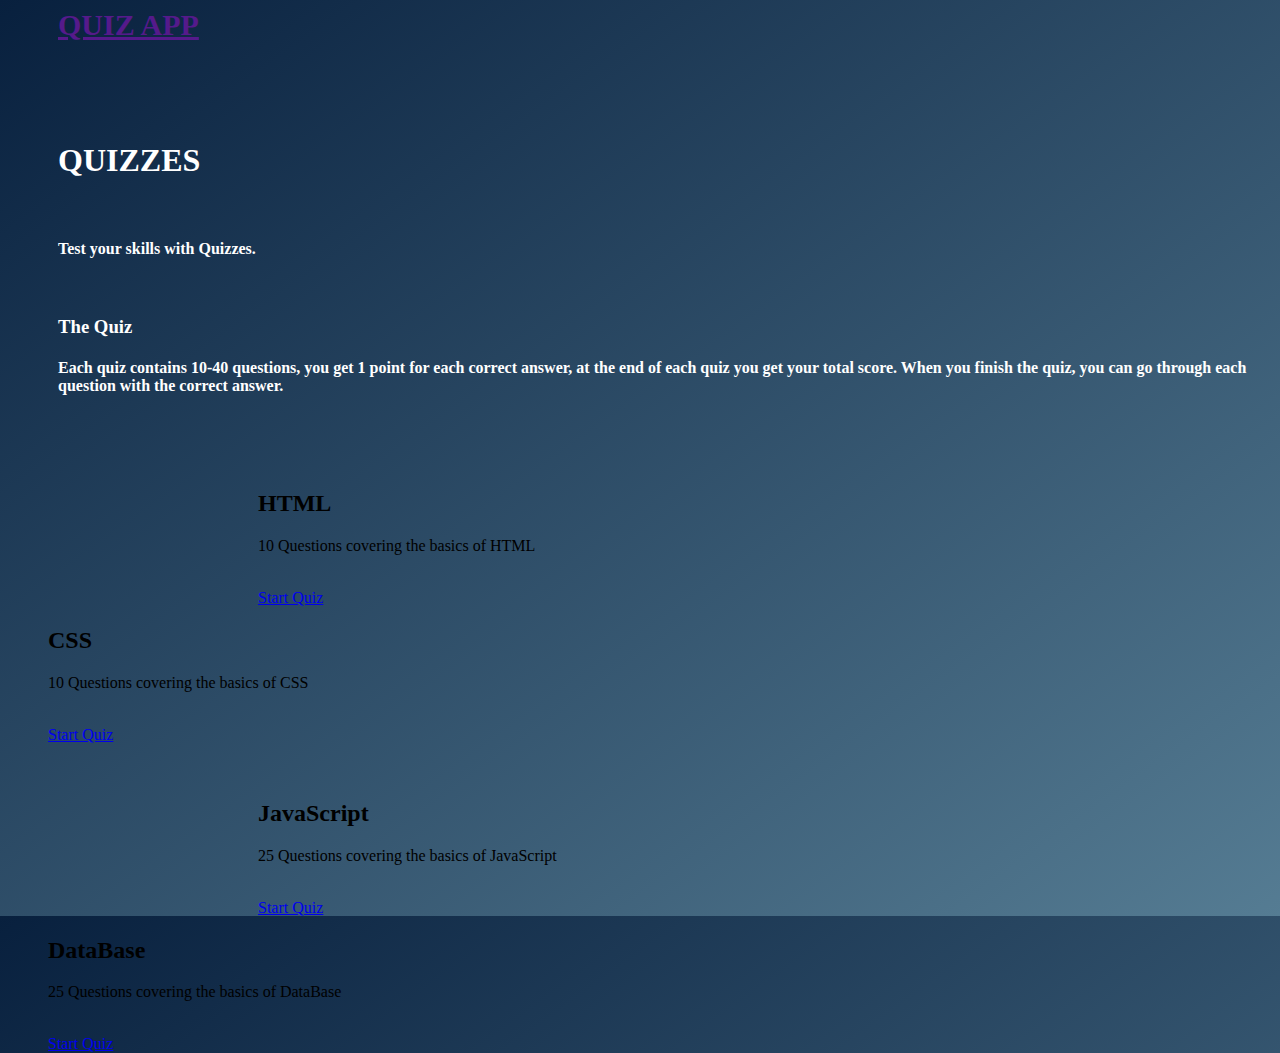
<file: Quiz App/Quiz App/index.html>
<!DOCTYPE html>
<html lang="en">
<head>
    <meta charset="UTF-8">
    <meta http-equiv="X-UA-Compatible" content="IE=edge">
    <meta name="viewport" content="width=device-width, initial-scale=1.0">
    <title>Document</title>
    <link rel="stylesheet" href="https://cdn.jsdelivr.net/npm/bootstrap@4.6.2/dist/css/bootstrap.min.css" integrity="sha384-xOolHFLEh07PJGoPkLv1IbcEPTNtaed2xpHsD9ESMhqIYd0nLMwNLD69Npy4HI+N" crossorigin="anonymous">
    <!-- <link rel="stylesheet" href="CSS.css"> -->
    <style>
        .navbar-brand{
      font-weight: bold;
      padding-left: 50px;
      font-size: 30px;
      text-transform: capitalize;
      }
      body{
        width: 100%;
        height: 100vh;
        background: linear-gradient(to right bottom,#08203e,#557c93);
        
      }
    </style>
</head>
<body>

    <!-- navbar -->

    <nav class="navbar fixed-top navbar-light bg-secondary">
       
        <a href="" class="navbar-brand">QUIZ APP</a>
      </nav>

      

      <div>
        <h1 style="margin-top: 100px; margin-left: 50px; color: white;">QUIZZES</h1>
        <br>
        <h4 style=" margin-left: 50px; color: white;">Test your skills with Quizzes.</h4>
        <br>
        <h3 style=" margin-left: 50px; color: white;">The Quiz</h3>
        <h4 style=" margin-left: 50px; color: white;">Each quiz contains 10-40 questions, you get 1 point for each correct answer, at the end of each quiz you get your total score.
            When you finish the quiz, you can go through each question with the correct answer.</h4>
        <br>
        <br>
        <br>
        <div class="row">
        <div class="col-4" style="margin-left: 250px; border: 1px ">
            <div class="card">
                <div class="card-body">
                    <h2 class="card-title text-center">HTML</h2>
                    <p class="card-text text-center">10 Questions covering the basics of HTML</p>
                    <br>
                    <div class="text-center" >
                         <a href="HTML.html" class="btn btn-primary btn-lg rounded-pill">Start Quiz</a>
                    </div>
                    
                </div>
                
            </div>
            
           </div>
           <div class="col-4" style="border: 1px ; margin-left: 40px">
            <div class="card">
                <div class="card-body">
                    <h2 class="card-title text-center">CSS</h2>
                    <p class="card-text text-center">10 Questions covering the basics of CSS</p>
                    <br>
                    <div class="text-center" >
                         <a href="#" class="btn btn-primary btn-lg rounded-pill">Start Quiz</a>
                    </div>
                    
                </div>
                
            </div>
           </div>
    </div>
    
    <br><br>
    <div class="row" style="margin-bottom: 100px;">
        <div class="col-4" style="margin-left: 250px; border: 1px ">
            <div class="card">
                <div class="card-body">
                    <h2 class="card-title text-center">JavaScript</h2>
                    <p class="card-text text-center">25 Questions covering the basics of JavaScript</p>
                    <br>
                    <div class="text-center" >
                         <a href="#" class="btn btn-primary btn-lg rounded-pill">Start Quiz</a>
                    </div>
                    
                </div>
                
            </div>
           </div>
        <div class="col-4" style="border: 1px ; margin-left: 40px">
            <div class="card">
                <div class="card-body">
                    <h2 class="card-title text-center">DataBase</h2>
                    <p class="card-text text-center">25 Questions covering the basics of DataBase</p>
                    <br>
                    <div class="text-center" >
                         <a href="#" class="btn btn-primary btn-lg rounded-pill">Start Quiz</a>
                    </div>
                    
                </div>
                
            </div>
           </div>
    </div> 
        
       
    </div> 
           </div>

           
    

    <script src="https://cdn.jsdelivr.net/npm/jquery@3.5.1/dist/jquery.slim.min.js" integrity="sha384-DfXdz2htPH0lsSSs5nCTpuj/zy4C+OGpamoFVy38MVBnE+IbbVYUew+OrCXaRkfj" crossorigin="anonymous"></script>
    <script src="https://cdn.jsdelivr.net/npm/bootstrap@4.6.2/dist/js/bootstrap.bundle.min.js" integrity="sha384-Fy6S3B9q64WdZWQUiU+q4/2Lc9npb8tCaSX9FK7E8HnRr0Jz8D6OP9dO5Vg3Q9ct" crossorigin="anonymous"></script>
</body>
</html>
</file>
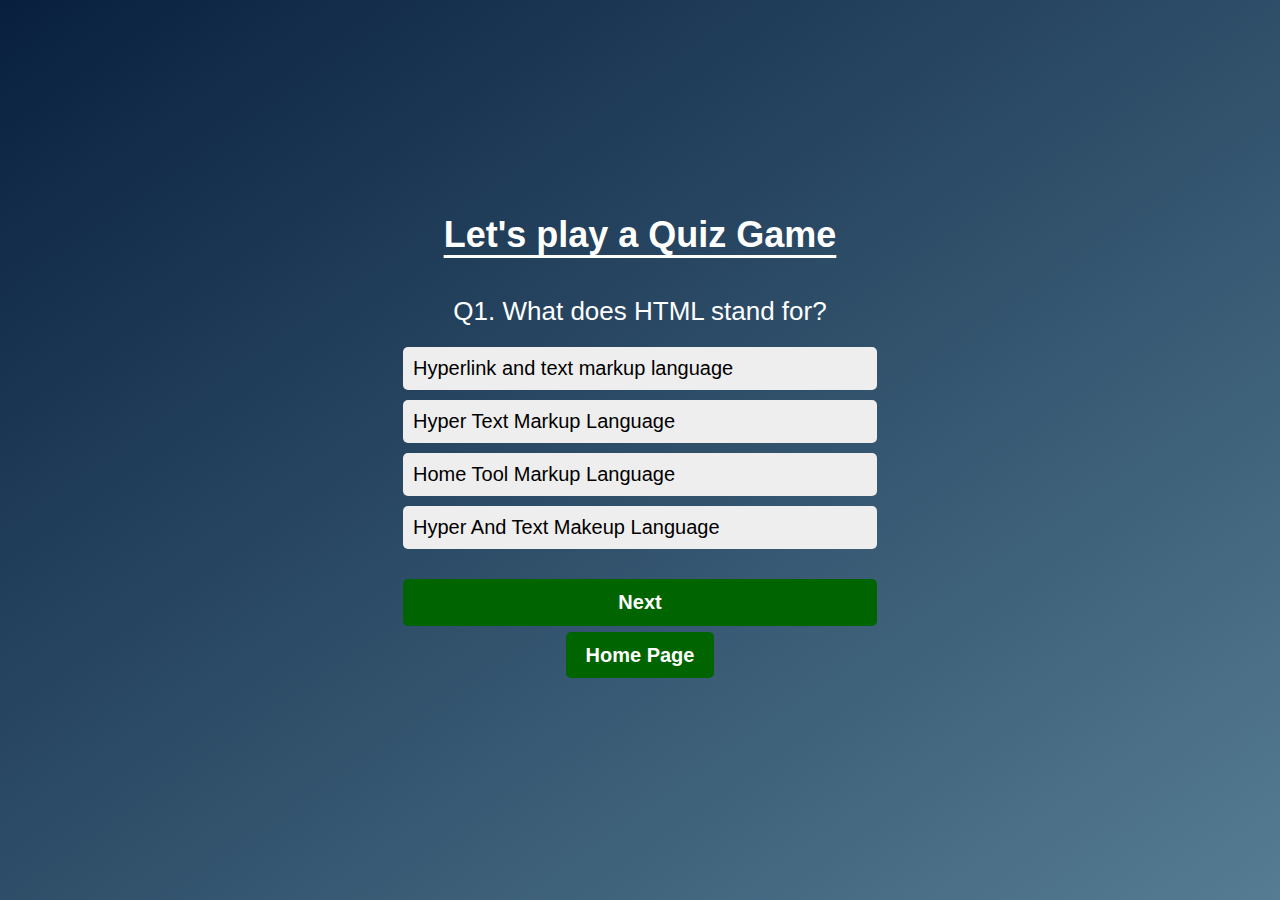
<file: Quiz App/Quiz App/HTML.html>
<!DOCTYPE html>
<html lang="en">
<head>
    <meta charset="UTF-8">
    <meta http-equiv="X-UA-Compatible" content="IE=edge">
    <meta name="viewport" content="width=device-width, initial-scale=1.0">
    <title>HTML Quiz</title>
    <link rel="stylesheet" href="CSS.css">
</head>
<body>
    <div class="alert">Alert</div>
    <div class="container">
        <h1>Let's play a Quiz Game</h1>
        <div class="question"></div>
        <div class="choices"></div>
        <button class="btn nextBtn">Next</button>
        <br> <br>
        <a href="index.html" class="btn"  style="text-decoration: none;">Home Page</a>
        <div class="scoreCard"></div>
    </div>
    


    <script src="script.js"></script>
</body>
</html>
</file>
<file: Quiz App/Quiz App/CSS.css>
.navbar-brand{
    font-weight: bold;
    padding-left: 50px;
    font-size: 30px;
    text-transform: capitalize;
    }
      *{
        margin: 0;
        padding: 0;
        box-sizing: border-box;
        font-family: Verdana, Geneva, Tahoma, sans-serif;
      }
      body{
        width: 100%;
        height: 100vh;
        background: linear-gradient(to right bottom,#08203e,#557c93);
        color: #fff;
        display: grid;
        place-items: center;
      }
      .container{
        width: 80%;
        max-width: 850px;
        padding: 30px;
        text-align: center;
      }
      .container h1{
        font-size: 36px;
        margin-bottom: 40px;
        text-decoration: underline;
        text-underline-offset: 8px;
      }
      .container .question{
        font-size: 26px;
        margin-top: 20px;
      }
      .container .choices{
        margin-top: 20px;

      }
      .choice{
        font-size: 20px;
        background-color: #eee;
        color: #000;
        margin: 10px auto;
        padding: 10px;
        border-radius: 5px;
        text-align: left;
        width: 60%;
        cursor: pointer;
      }
      .choice:hover{
        background-color: #ddd;
      }

      .btn{
        width: 60%;
        font-size: 20px;
        padding: 12px 20px;
        font-weight: 600;
        margin: 20px auto 0 auto;
        background-color: #006400;
        color: #fff;
        border: none;
        border-radius: 5px;
        cursor: pointer;
      }
      .btn:hover{
        background-color: #08780c;
      }

      .choice.selected{
        background-color: #007bff;
        color: white;
      }
      .scoreCard{
        font-size: 24px;
        margin-top: 20px;
      }
      .alert{
        background-color: #5d9b63;
        border-radius: 5px;
        width: 100%;
        padding: 12px;
        position: absolute;
        top: 0;
        display: none;
      }
</file>
